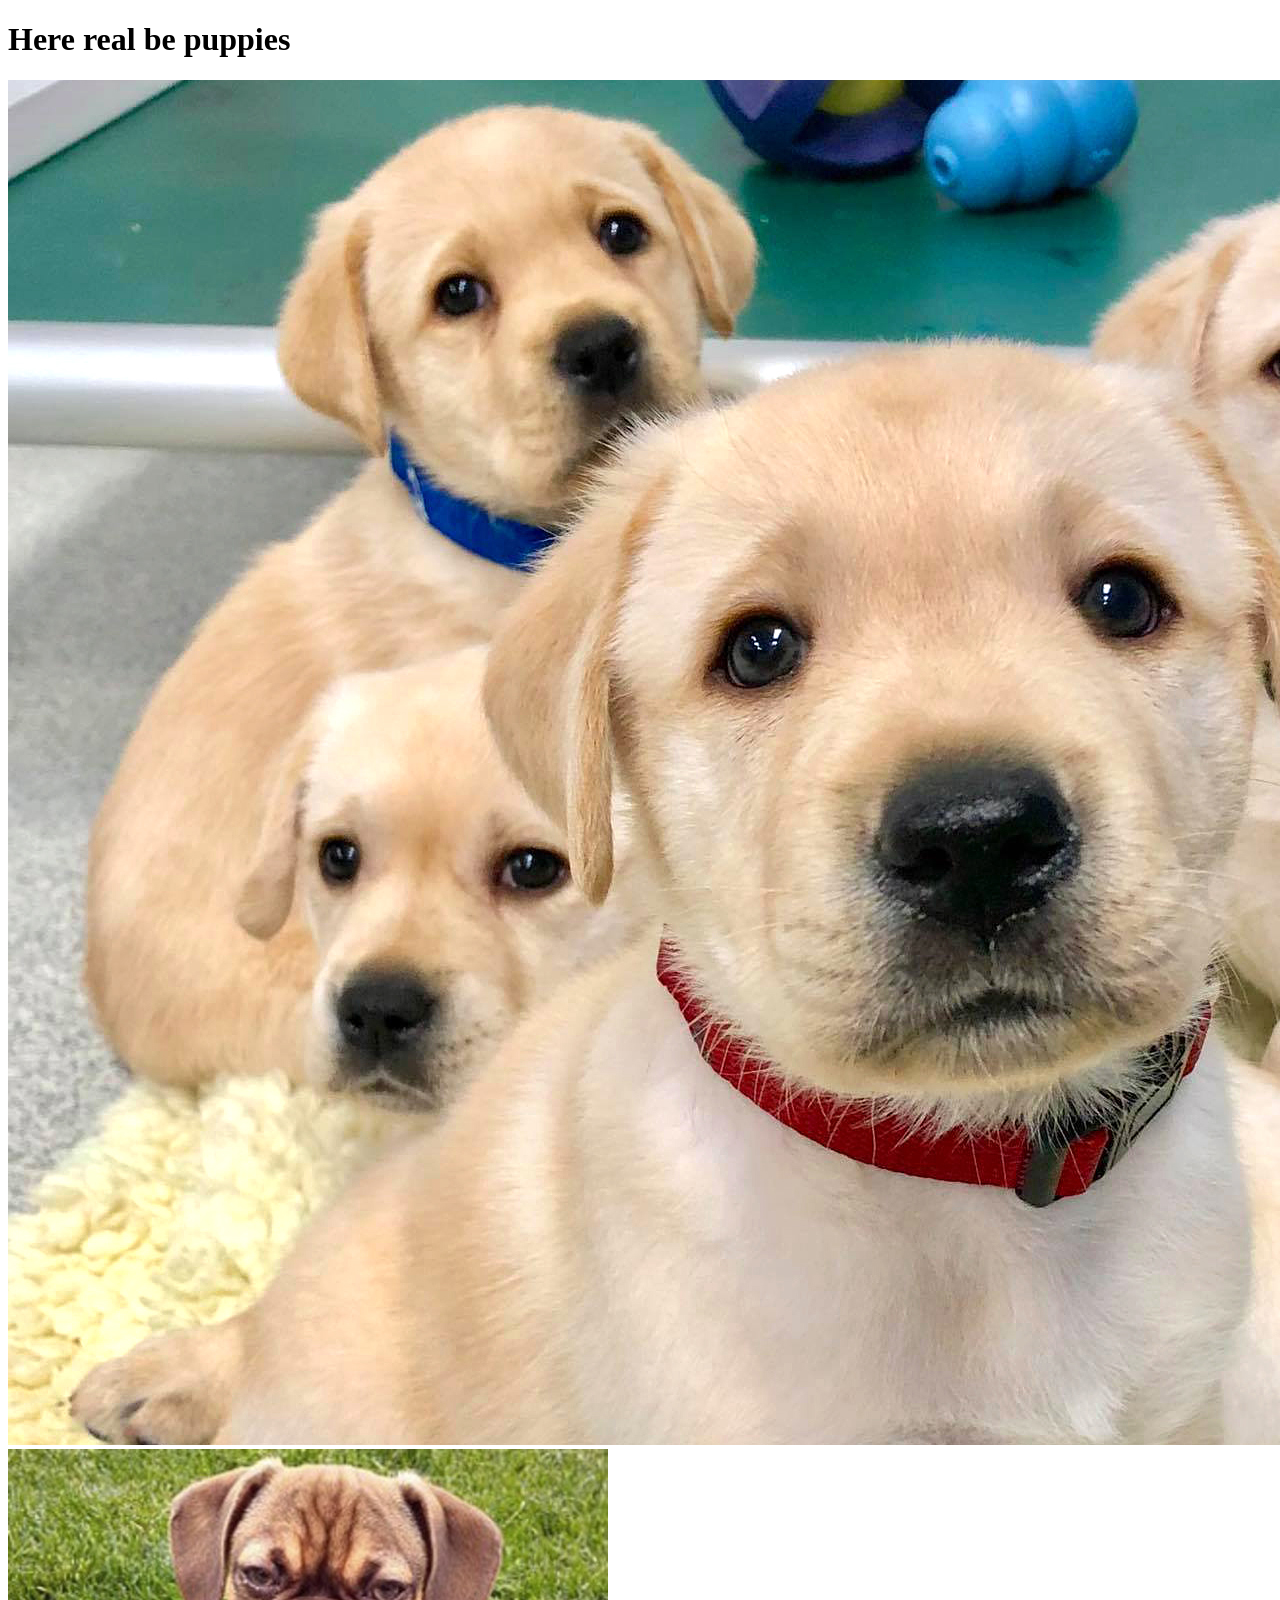
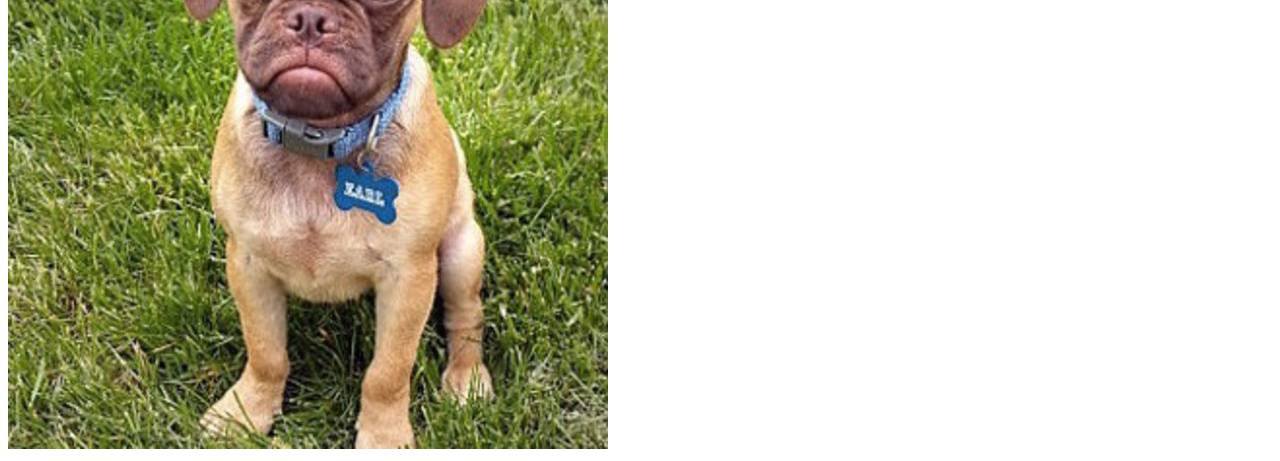
<file: index.html>
<!DOCTYPE html>
<html lang="en">

<head>
    <meta charset="UTF-8">
    <meta http-equiv="X-UA-Compatible" content="IE=edge">
    <meta name="viewport" content="width=device-width, initial-scale=1.0">
    <link rel="stylesheet" href="css/index-head.css">
    <title>puppies</title>
</head>

<body>
    <head>
        <h1>Here real be puppies</h1>
        <img src="img/nice-puppies.jpg" alt="nice-puppies">
        <img src="img/grumpy-puppy.jpg" alt="grumpy-puppy">
    </head>
</body>

</html>
</file>
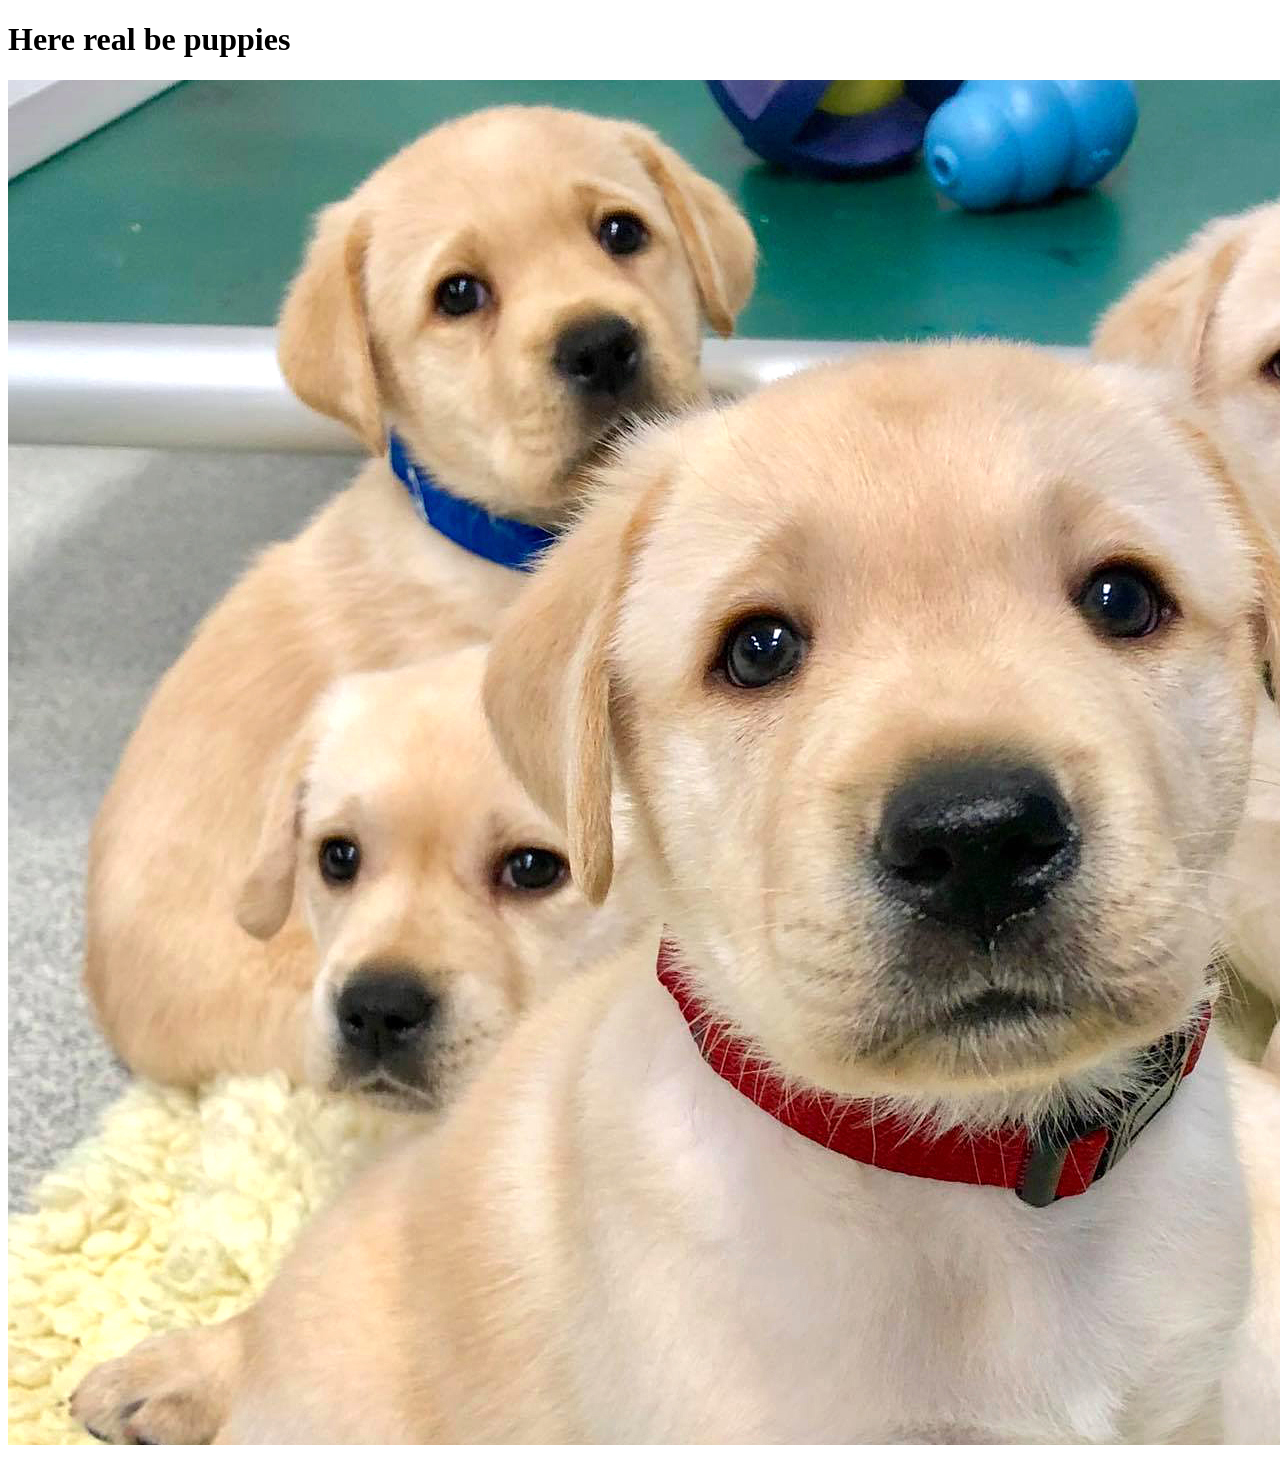
<file: index-head.html>
<!DOCTYPE html>
<html lang="en">

<head>
    <meta charset="UTF-8">
    <meta http-equiv="X-UA-Compatible" content="IE=edge">
    <meta name="viewport" content="width=device-width, initial-scale=1.0">
    <link rel="stylesheet" href="css/index-head.css">
    <title>puppies</title>
</head>

<body>

    <head>
        <h1>Here real be puppies</h1>
        <img src="img/nice-puppies.jpg" alt="nice-puppies">
    </head>
</body>

</html>
</file>
<file: css/index-head.css>
head h1 {
    color: red;
    font-size: 48px;
}
</file>
